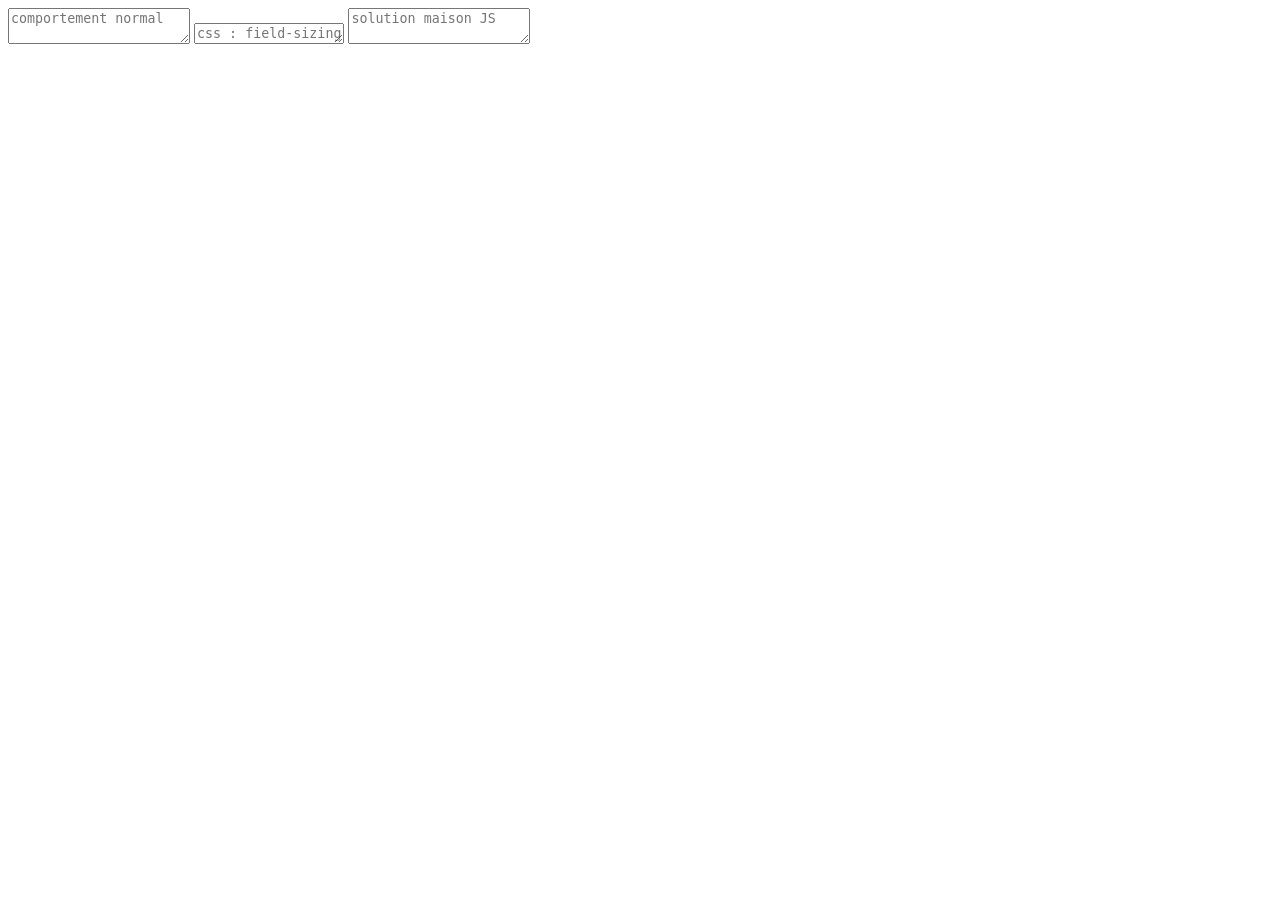
<file: test-champ-autoresize.html>
<!DOCTYPE html>
<html lang="fr">
<head>
    <meta charset="UTF-8">
    <meta name="viewport" content="width=device-width, initial-scale=1.0">
    <title>Rendre un champ auto-redimensionnable</title>
    <style>

        #version-css {
            field-sizing: content;
        }

    </style>
</head>
<body>

<textarea placeholder="comportement normal"></textarea>
    
<textarea id="version-css" placeholder="css : field-sizing"></textarea>
<!-- Inconvénients :
- Pas supporté par Firefox pour l'instant
- Ne marche plus dès qu'on a manuellement redimensionné le champ
- Redimensionne également dans la largeur 
-->

<textarea id="version-js" placeholder="solution maison JS"></textarea>

<script>

    const field = document.querySelector("#version-js");

    // On doit réagir à tout changement dans le contenu du champ
    field.addEventListener("input", function(){
        field.style.height = ""; // RaZ -> permet d'établir un nouveau scrollHeight cohérent
        field.style.height = field.scrollHeight + "px";
        // On fait correspondre la hauteur du champ à la hauteur de son contenu scrollable.
    });

</script>

</body>
</html>
</file>
